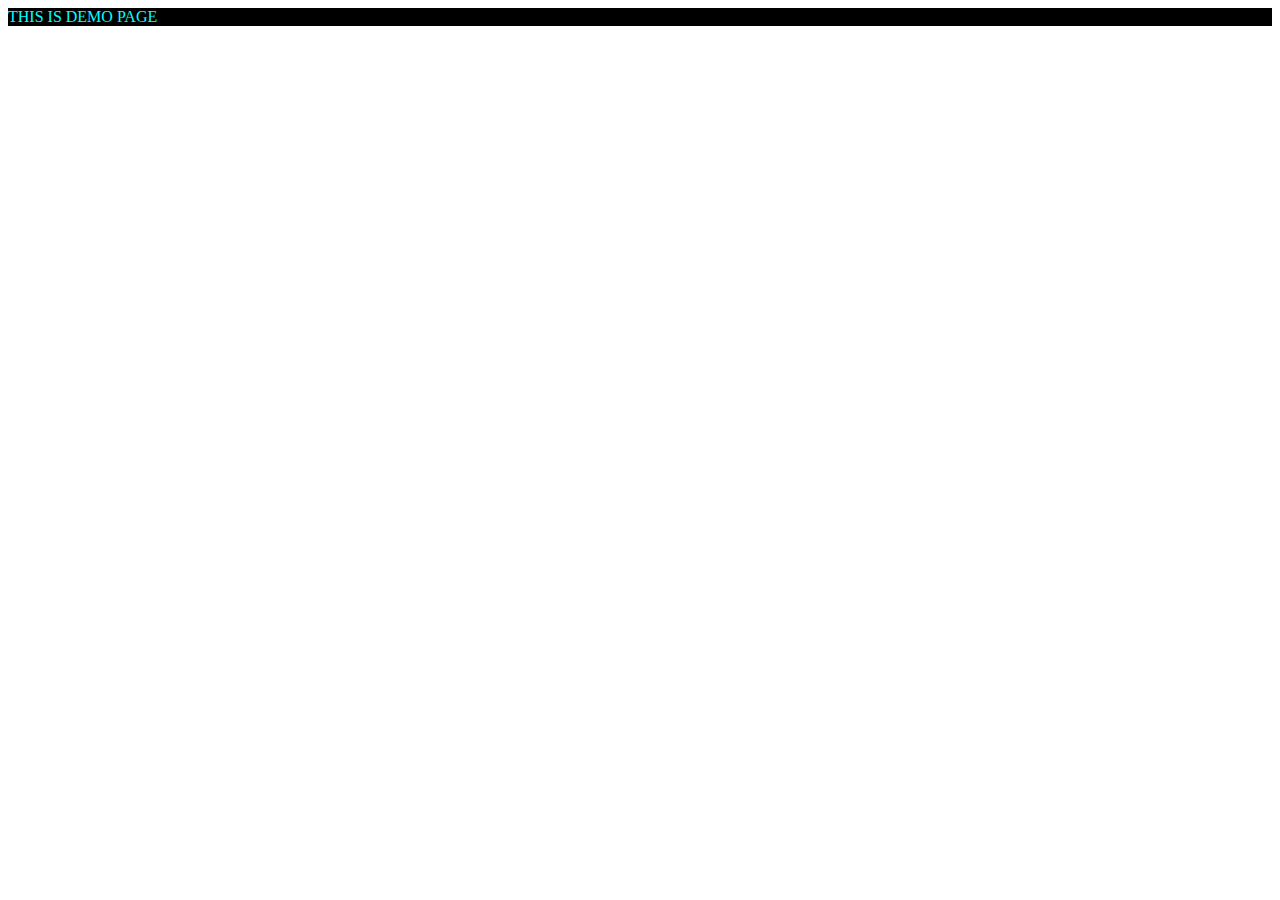
<file: 02 CSS/01 - Intro to CSS/index.html>
<!DOCTYPE html>
<html lang="en">
<head>
    <meta charset="UTF-8">
    <meta name="viewport" content="width=device-width, initial-scale=1.0">
    <title>Document</title>
    <STYLE>
        DIV{
        color: aqua; background-color: black;    
        }
    </STYLE>
</head>
<body>
    <DIV>THIS IS DEMO PAGE
    </DIV>
</body>
</html>
</file>
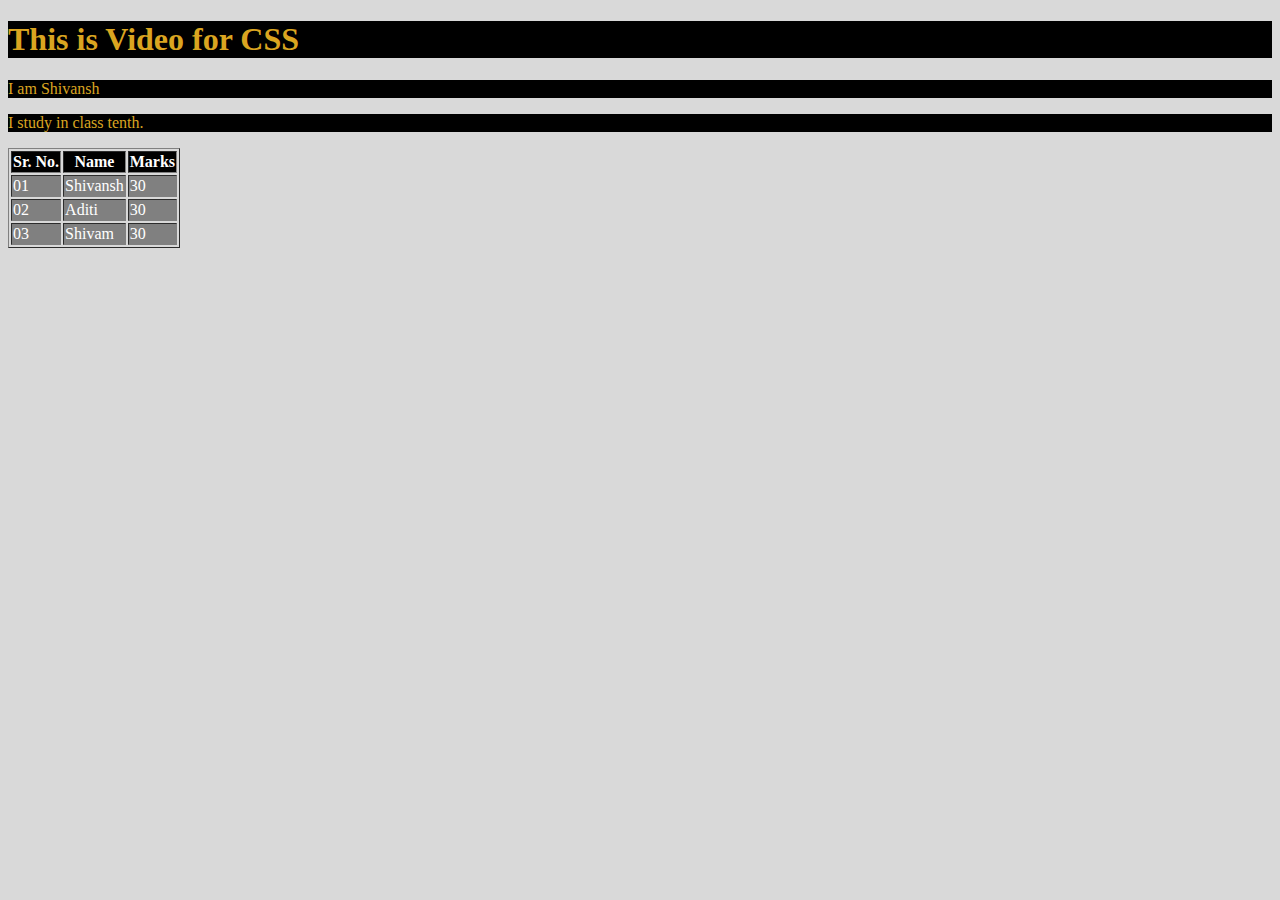
<file: 02 CSS/02 - Inline, Internal and External CSS/index.html>
<!DOCTYPE html>
<html lang="en">
<head>
    <meta charset="UTF-8">
    <meta name="viewport" content="width=device-width, initial-scale=1.0">
    <title>Document</title>
    <link rel="stylesheet" href="style.css">
<body>
    <h1>This is Video for CSS</h1>
    <div>
        I am Shivansh
    </div>
    <p>I study in class tenth. </p> 
    
    <table border="1" >
        <tr>
            <th> Sr. No.</th>
            <th> Name</th>
            <th> Marks</th>
        </tr>
        <tr>
            <td>01</td>
       
            <td>Shivansh</td>
      
            <td>30</td>
        </tr>
        <tr>
            <td>02</td>
       
            <td>Aditi</td>
      
            <td>30</td>
        </tr>
        <tr>
            <td>03</td>
       
            <td>Shivam</td>
      
            <td>30</td>
        </tr>
    </table>
</body>
</html>
</file>
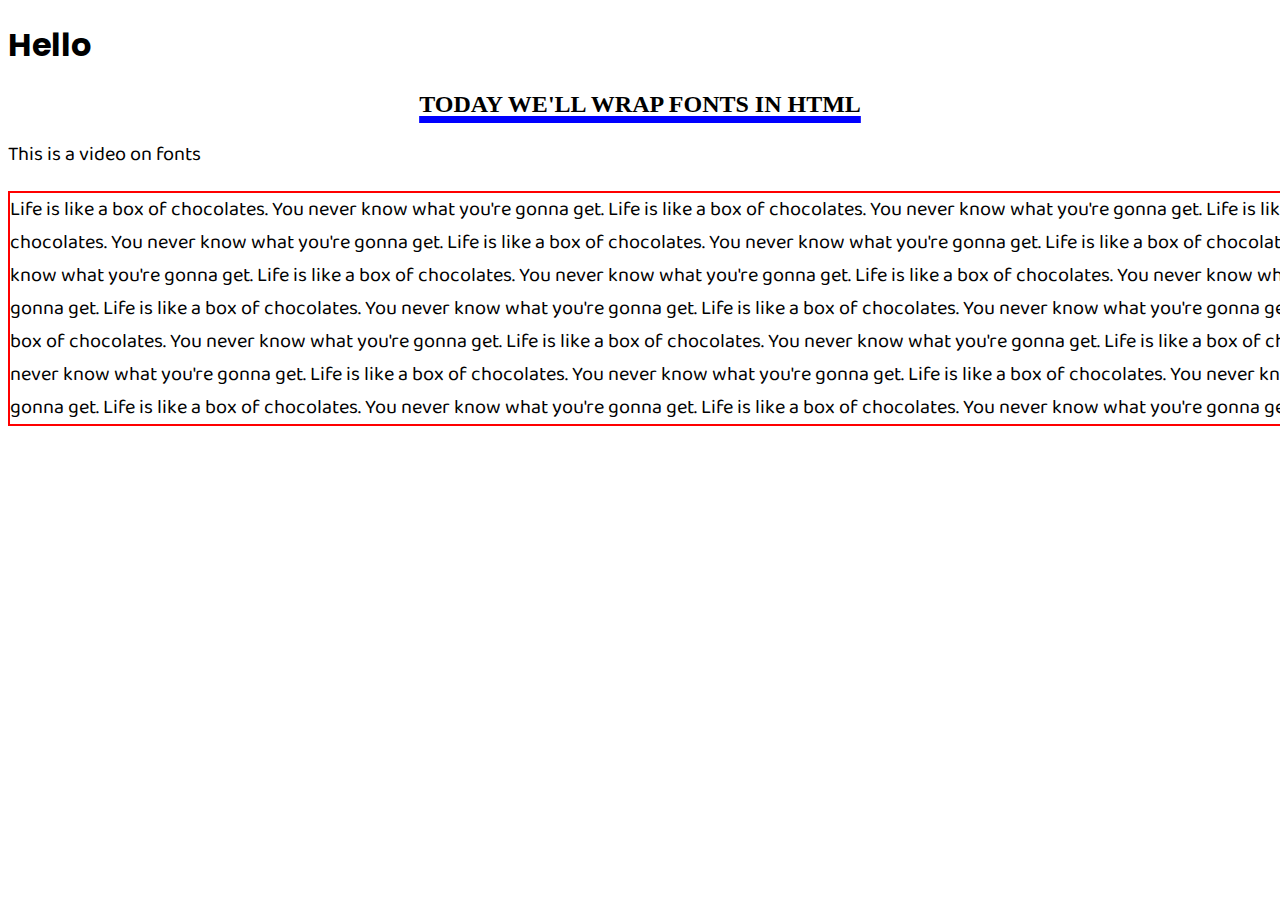
<file: 02 CSS/03 - Fonts/index.html>
<!DOCTYPE html>
<html lang="en">

<head>
    <meta charset="UTF-8">
    <meta name="viewport" content="width=device-width, initial-scale=1.0">
    <title>Fonts in CSS</title>
    <style>
        @import url('https://fonts.googleapis.com/css2?family=Baloo+Bhai+2&family=Poppins:wght@300&display=swap');

        h1 {
            font-family: 'Poppins', 'Lucida Sans', 'Lucida Sans Regular', 'Lucida Grande', 'Lucida Sans Unicode', Geneva, Verdana, sans-serif
        }

        p {
            /* font-family: 'Segoe UI', Tahoma, Geneva, Verdana, sans-serif; */
            font-family: 'Baloo Bhai 2', sans-serif;
            font-size: 20px;
            /* font-style:italic;
            font-weight: 500;  */

        }

        h2 {
            text-align: center;
            text-transform: uppercase;
            text-decoration: underline;
            text-decoration-color: blue;
            /* text-decoration-style: dotted; */
            text-decoration-thickness: 7px;
            /* text-indent: 45px; */
        }

        .lorem {
            border: 2px solid red;
            width: 1400px;
            word-break: keep-all;
            /* text-overflow: ellipsis;
            overflow: hidden; */

        }
    </style>
</head>

<body>
    <div>
        <!-- https://codepen.io/web-dot-dev/pen/yLojraG -->
        <h1> Hello </h1>
        <h2>Today we'll wrap fonts in HTML </h2>
        <p>This is a video on fonts</p>
        <p class="lorem">Life is like a box of chocolates. You never know what you're gonna get. Life is like a box of
            chocolates. You never know what you're gonna get. Life is like a box of chocolates. You never know what
            you're gonna get. Life is like a box of chocolates. You never know what you're gonna get. Life is like a box
            of chocolates. You never know what you're gonna get. Life is like a box of chocolates. You never know what
            you're gonna get. Life is like a box of chocolates. You never know what you're gonna get. Life is like a box
            of chocolates. You never know what you're gonna get. Life is like a box of chocolates. You never know what
            you're gonna get. Life is like a box of chocolates. You never know what you're gonna get. Life is like a box
            of chocolates. You never know what you're gonna get. Life is like a box of chocolates. You never know what
            you're gonna get. Life is like a box of chocolates. You never know what you're gonna get. Life is like a box
            of chocolates. You never know what you're gonna get. Life is like a box of chocolates. You never know what
            you're gonna get. Life is like a box of chocolates. You never know what you're gonna get. </p>
    </div>
</body>

</html>
</file>
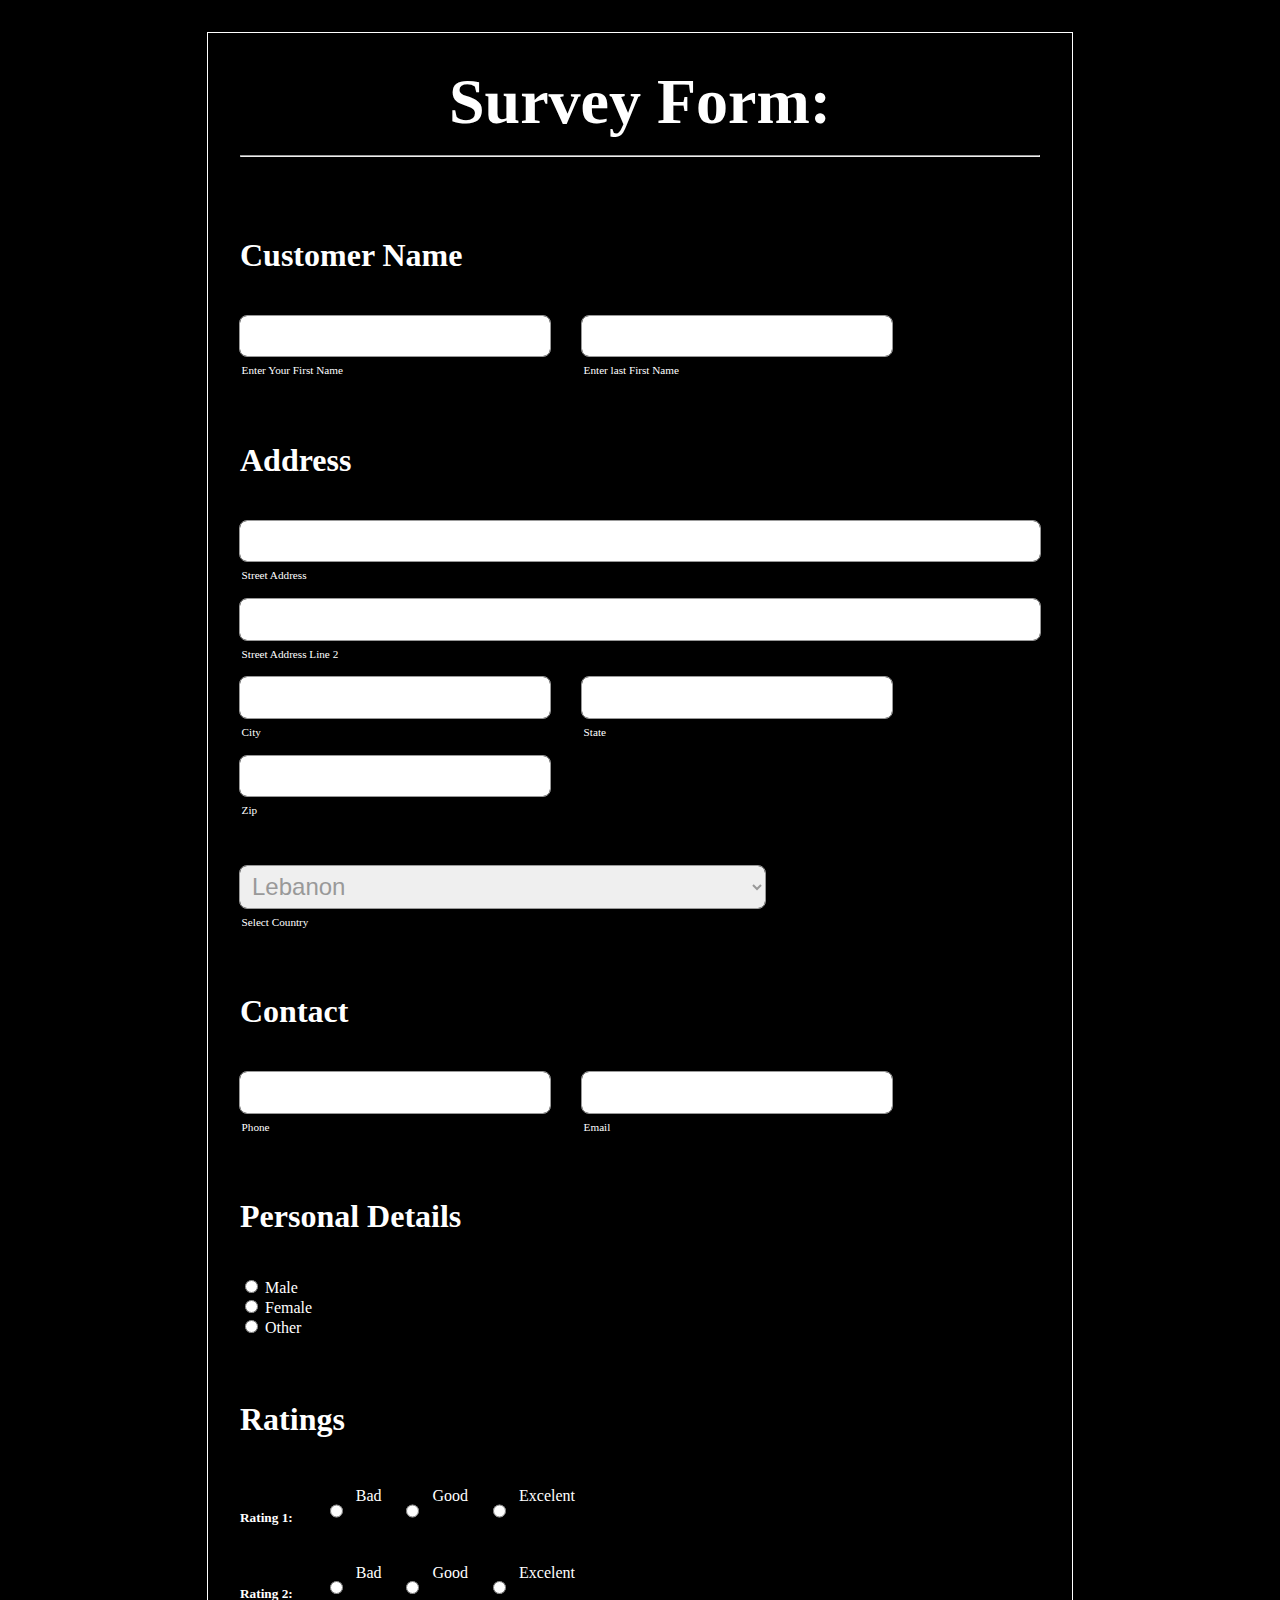
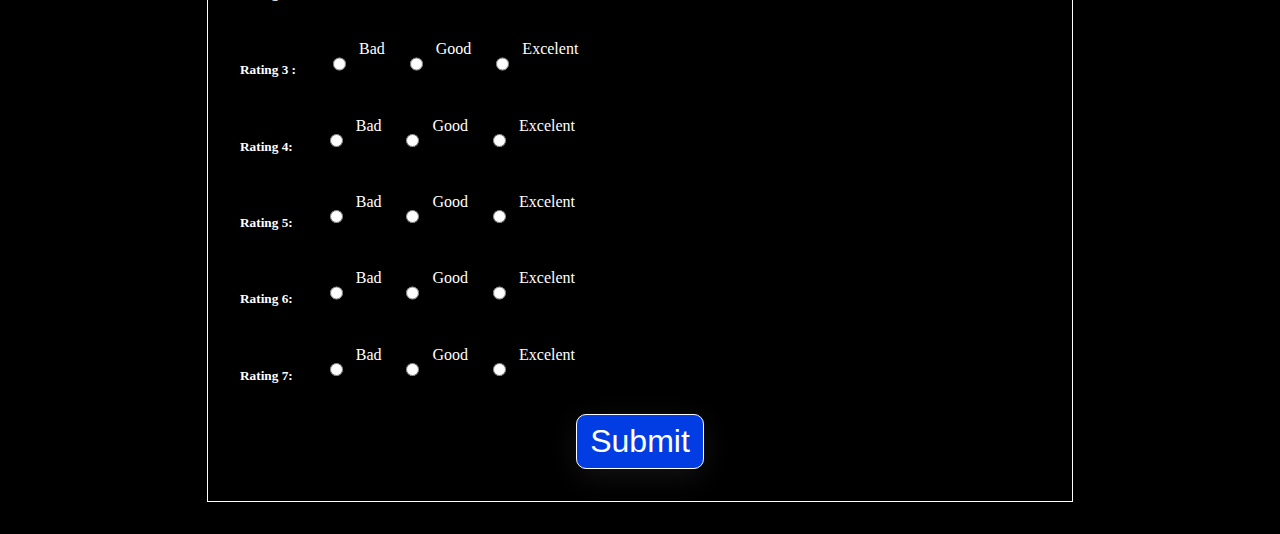
<file: Tasks/Survey Form.html>
<!DOCTYPE html>
<html lang="en">
<head>
  <meta charset="UTF-8">
  <meta name="viewport" content="width=
  , initial-scale=1.0">
  <title>Document</title>
<style>
  </head>
  * {
    margin: 0px;
    padding: 0px;
    box-sizing: border-box;
  }
  
  body {
    font-family: Georgia, "Times New Roman", Times, serif;
    color: white;
    background-color: black;
  }
  
  .container {
    max-width: 50rem;
    margin: 2rem auto;
    padding: 0px 2rem;
    border: 1px solid;
  }
  
  .main-heading {
    font-size: 4rem;
    margin: 2rem 0rem 1rem;
    color: white;
    text-align: center;
  }
  
  /* form section */
  .form-class {
    margin: 2rem 0px;
  }
  
  .form-control {
    display: flex;
    flex-direction: column;
  }
  
  .heading-field {
    margin: 1rem 0px 0.6rem;
  }
  
  .field-head {
    font-size: 2rem;
  }
  
  .input-div {
    margin-bottom: 1rem;
  }
  
  .field-inputs {
    display: flex;
    flex-wrap: wrap;
    gap: 2rem;
  }
  
  .form-control-input {
    font-size: 1.5rem;
    padding: 0.4rem 0px;
    text-indent: 0.5rem;
    border: none;
    outline: 1px solid #999;
    border-radius: 7px;
    width: 100%;
    color: #999;
  }
  option {
    color: #999;
  }
  .radio {
    outline: none;
  }
  
  .form-control-input:focus {
    color: #212529;
    background-color: #fff;
    border-color: #86b7fe;
    outline: 0;
    box-shadow: 0 0 0 0.25rem rgb(13 110 253 / 25%);
  }
  
  .help-text {
    font-size: 0.7rem;
    margin-top: 0.4rem;
    padding: 0.1rem;
  }
  
  button {
    font-size: 2rem;
    margin: 0px auto;
    display: block;
    color: wite;
    padding: 0.5rem 0.8rem;
    border: 1px solid white;
    background-color: #023de3;
    color: white;
    border-radius: 10px;
    box-shadow: 1px #0000;
    box-shadow: rgb(100 100 111 / 20%) 0px 7px 29px 0px;
  }
  </style>
</head>
<body>
  

  <!-- form container -->
  <div class="container">
    <h1 class="main-heading">Survey Form:</h1>
    <hr>
    <!-- form start -->
    <form class="form-class">
      
      <!-- Name -->
      <div class="form-control">
        
        <div class="heading-field">
          <h3 class="field-head">Customer Name </h3>
          </div>
          <div class="field-inputs">
            <div class="input-div">
              <input type="text" class="form-control-input" id="first-name" name="first name" required>
              <div id="first-name-help" class="help-text">Enter Your First Name</div>
              </div>
              <div class="input-div">
            <input type="text" class="form-control-input" id="last-name" name="last name" required>
            <div id="last-name-help" class="help-text">Enter last First Name</div>
            </div>
            </div>
            </div>
            <!-- Name Ends -->
            
            <!-- Address -->
            <div class="form-control">
              
              <div class="heading-field">
                <h3 class="field-head">Address</h3>
                </div>
                
                <div>
                  <div class="input-div">
                    <input type="text" class="form-control-input" id="street-address" name="address" required>
                    <div id="street-address-help" class="help-text">Street Address</div>
                    </div>
                    </div>
        <div>
          <div class="input-div">
            <input type="text" class="form-control-input" id="street-address-2" name="street" required>
            <div id="street-address-2-help" class="help-text">Street Address Line 2</div>
            </div>
            </div>
  
        <div class="field-inputs">
          <div class="input-div">
            <input type="text" class="form-control-input" id="city-name" name="city" required>
            <div id="city-help" class="help-text">City</div>
            </div>
            <div class="input-div">
              <input type="text" class="form-control-input" id="state-name" name="state" required>
              <div id="state-name-help" class="help-text">State</div>
              </div>
              </div>
              
              <div class="field-inputs">
                <div class="input-div">
                  <input type="number" class="form-control-input" id="zip-code" name="zip" required>
                  <div id="zip-code-help" class="help-text">Zip</div>
                  </div>
                  <div class="input-div">
                    <select class="form-control-input" name="country" required>
                      <option value="Afghanistan">Afghanistan</option>
                      <option value="Albania">Albania</option>
                      <option value="Algeria">Algeria</option>
                      <option value="American Samoa">American Samoa</option>
                      <option value="Andorra">Andorra</option>
                      <option value="Angola">Angola</option>
                      <option value="Anguilla">Anguilla</option>
                      <option value="Antartica">Antarctica</option>
                      <option value="Antigua and Barbuda">Antigua and Barbuda</option>
                      <option value="Argentina">Argentina</option>
                      <option value="Armenia">Armenia</option>
                      <option value="Aruba">Aruba</option>
                      <option value="Australia">Australia</option>
                      <option value="Austria">Austria</option>
              <option value="Azerbaijan">Azerbaijan</option>
              <option value="Bahamas">Bahamas</option>
              <option value="Bahrain">Bahrain</option>
              <option value="Bangladesh">Bangladesh</option>
              <option value="Barbados">Barbados</option>
              <option value="Belarus">Belarus</option>
              <option value="Belgium">Belgium</option>
              <option value="Belize">Belize</option>
              <option value="Benin">Benin</option>
              <option value="Bermuda">Bermuda</option>
              <option value="Bhutan">Bhutan</option>
              <option value="Bolivia">Bolivia</option>
              <option value="Bosnia and Herzegowina">Bosnia and Herzegowina</option>
              <option value="Botswana">Botswana</option>
              <option value="Bouvet Island">Bouvet Island</option>
              <option value="Brazil">Brazil</option>
              <option value="British Indian Ocean Territory">British Indian Ocean Territory</option>
              <option value="Brunei Darussalam">Brunei Darussalam</option>
              <option value="Bulgaria">Bulgaria</option>
              <option value="Burkina Faso">Burkina Faso</option>
              <option value="Burundi">Burundi</option>
              <option value="Cambodia">Cambodia</option>
              <option value="Cameroon">Cameroon</option>
              <option value="Canada">Canada</option>
              <option value="Cape Verde">Cape Verde</option>
              <option value="Cayman Islands">Cayman Islands</option>
              <option value="Central African Republic">Central African Republic</option>
              <option value="Chad">Chad</option>
              <option value="Chile">Chile</option>
              <option value="China">China</option>
              <option value="Christmas Island">Christmas Island</option>
              <option value="Cocos Islands">Cocos (Keeling) Islands</option>
              <option value="Colombia">Colombia</option>
              <option value="Comoros">Comoros</option>
              <option value="Congo">Congo</option>
              <option value="Congo">Congo, the Democratic Republic of the</option>
              <option value="Cook Islands">Cook Islands</option>
              <option value="Costa Rica">Costa Rica</option>
              <option value="Cota D'Ivoire">Cote d'Ivoire</option>
              <option value="Croatia">Croatia (Hrvatska)</option>
              <option value="Cuba">Cuba</option>
              <option value="Cyprus">Cyprus</option>
              <option value="Czech Republic">Czech Republic</option>
              <option value="Denmark">Denmark</option>
              <option value="Djibouti">Djibouti</option>
              <option value="Dominica">Dominica</option>
              <option value="Dominican Republic">Dominican Republic</option>
              <option value="East Timor">East Timor</option>
              <option value="Ecuador">Ecuador</option>
              <option value="Egypt">Egypt</option>
              <option value="El Salvador">El Salvador</option>
              <option value="Equatorial Guinea">Equatorial Guinea</option>
              <option value="Eritrea">Eritrea</option>
              <option value="Estonia">Estonia</option>
              <option value="Ethiopia">Ethiopia</option>
              <option value="Falkland Islands">Falkland Islands (Malvinas)</option>
              <option value="Faroe Islands">Faroe Islands</option>
              <option value="Fiji">Fiji</option>
              <option value="Finland">Finland</option>
              <option value="France">France</option>
              <option value="France Metropolitan">France, Metropolitan</option>
              <option value="French Guiana">French Guiana</option>
              <option value="French Polynesia">French Polynesia</option>
              <option value="French Southern Territories">French Southern Territories</option>
              <option value="Gabon">Gabon</option>
              <option value="Gambia">Gambia</option>
              <option value="Georgia">Georgia</option>
              <option value="Germany">Germany</option>
              <option value="Ghana">Ghana</option>
              <option value="Gibraltar">Gibraltar</option>
              <option value="Greece">Greece</option>
              <option value="Greenland">Greenland</option>
              <option value="Grenada">Grenada</option>
              <option value="Guadeloupe">Guadeloupe</option>
              <option value="Guam">Guam</option>
              <option value="Guatemala">Guatemala</option>
              <option value="Guinea">Guinea</option>
              <option value="Guinea-Bissau">Guinea-Bissau</option>
              <option value="Guyana">Guyana</option>
              <option value="Haiti">Haiti</option>
              <option value="Heard and McDonald Islands">Heard and Mc Donald Islands</option>
              <option value="Holy See">Holy See (Vatican City State)</option>
              <option value="Honduras">Honduras</option>
              <option value="Hong Kong">Hong Kong</option>
              <option value="Hungary">Hungary</option>
              <option value="Iceland">Iceland</option>
              <option value="India">India</option>
              <option value="Indonesia">Indonesia</option>
              <option value="Iran">Iran (Islamic Republic of)</option>
              <option value="Iraq">Iraq</option>
              <option value="Ireland">Ireland</option>
              <option value="Israel">Israel</option>
              <option value="Italy">Italy</option>
              <option value="Jamaica">Jamaica</option>
              <option value="Japan">Japan</option>
              <option value="Jordan">Jordan</option>
              <option value="Kazakhstan">Kazakhstan</option>
              <option value="Kenya">Kenya</option>
              <option value="Kiribati">Kiribati</option>
              <option value="Democratic People's Republic of Korea">Korea, Democratic People's Republic of</option>
              <option value="Korea">Korea, Republic of</option>
              <option value="Kuwait">Kuwait</option>
              <option value="Kyrgyzstan">Kyrgyzstan</option>
              <option value="Lao">Lao People's Democratic Republic</option>
              <option value="Latvia">Latvia</option>
              <option value="Lebanon" selected>Lebanon</option>
              <option value="Lesotho">Lesotho</option>
              <option value="Liberia">Liberia</option>
              <option value="Libyan Arab Jamahiriya">Libyan Arab Jamahiriya</option>
              <option value="Liechtenstein">Liechtenstein</option>
              <option value="Lithuania">Lithuania</option>
              <option value="Luxembourg">Luxembourg</option>
              <option value="Macau">Macau</option>
              <option value="Macedonia">Macedonia, The Former Yugoslav Republic of</option>
              <option value="Madagascar">Madagascar</option>
              <option value="Malawi">Malawi</option>
              <option value="Malaysia">Malaysia</option>
              <option value="Maldives">Maldives</option>
              <option value="Mali">Mali</option>
              <option value="Malta">Malta</option>
              <option value="Marshall Islands">Marshall Islands</option>
              <option value="Martinique">Martinique</option>
              <option value="Mauritania">Mauritania</option>
              <option value="Mauritius">Mauritius</option>
              <option value="Mayotte">Mayotte</option>
              <option value="Mexico">Mexico</option>
              <option value="Micronesia">Micronesia, Federated States of</option>
              <option value="Moldova">Moldova, Republic of</option>
              <option value="Monaco">Monaco</option>
              <option value="Mongolia">Mongolia</option>
              <option value="Montserrat">Montserrat</option>
              <option value="Morocco">Morocco</option>
              <option value="Mozambique">Mozambique</option>
              <option value="Myanmar">Myanmar</option>
              <option value="Namibia">Namibia</option>
              <option value="Nauru">Nauru</option>
              <option value="Nepal">Nepal</option>
              <option value="Netherlands">Netherlands</option>
              <option value="Netherlands Antilles">Netherlands Antilles</option>
              <option value="New Caledonia">New Caledonia</option>
              <option value="New Zealand">New Zealand</option>
              <option value="Nicaragua">Nicaragua</option>
              <option value="Niger">Niger</option>
              <option value="Nigeria">Nigeria</option>
              <option value="Niue">Niue</option>
              <option value="Norfolk Island">Norfolk Island</option>
              <option value="Northern Mariana Islands">Northern Mariana Islands</option>
              <option value="Norway">Norway</option>
              <option value="Oman">Oman</option>
              <option value="Pakistan">Pakistan</option>
              <option value="Palau">Palau</option>
              <option value="Panama">Panama</option>
              <option value="Papua New Guinea">Papua New Guinea</option>
              <option value="Paraguay">Paraguay</option>
              <option value="Peru">Peru</option>
              <option value="Philippines">Philippines</option>
              <option value="Pitcairn">Pitcairn</option>
              <option value="Poland">Poland</option>
              <option value="Portugal">Portugal</option>
              <option value="Puerto Rico">Puerto Rico</option>
              <option value="Qatar">Qatar</option>
              <option value="Reunion">Reunion</option>
              <option value="Romania">Romania</option>
              <option value="Russia">Russian Federation</option>
              <option value="Rwanda">Rwanda</option>
              <option value="Saint Kitts and Nevis">Saint Kitts and Nevis</option>
              <option value="Saint LUCIA">Saint LUCIA</option>
              <option value="Saint Vincent">Saint Vincent and the Grenadines</option>
              <option value="Samoa">Samoa</option>
              <option value="San Marino">San Marino</option>
              <option value="Sao Tome and Principe">Sao Tome and Principe</option>
              <option value="Saudi Arabia">Saudi Arabia</option>
              <option value="Senegal">Senegal</option>
              <option value="Seychelles">Seychelles</option>
              <option value="Sierra">Sierra Leone</option>
              <option value="Singapore">Singapore</option>
              <option value="Slovakia">Slovakia (Slovak Republic)</option>
              <option value="Slovenia">Slovenia</option>
              <option value="Solomon Islands">Solomon Islands</option>
              <option value="Somalia">Somalia</option>
              <option value="South Africa">South Africa</option>
              <option value="South Georgia">South Georgia and the South Sandwich Islands</option>
              <option value="Span">Spain</option>
              <option value="SriLanka">Sri Lanka</option>
              <option value="St. Helena">St. Helena</option>
              <option value="St. Pierre and Miguelon">St. Pierre and Miquelon</option>
              <option value="Sudan">Sudan</option>
              <option value="Suriname">Suriname</option>
              <option value="Svalbard">Svalbard and Jan Mayen Islands</option>
              <option value="Swaziland">Swaziland</option>
              <option value="Sweden">Sweden</option>
              <option value="Switzerland">Switzerland</option>
              <option value="Syria">Syrian Arab Republic</option>
              <option value="Taiwan">Taiwan, Province of China</option>
              <option value="Tajikistan">Tajikistan</option>
              <option value="Tanzania">Tanzania, United Republic of</option>
              <option value="Thailand">Thailand</option>
              <option value="Togo">Togo</option>
              <option value="Tokelau">Tokelau</option>
              <option value="Tonga">Tonga</option>
              <option value="Trinidad and Tobago">Trinidad and Tobago</option>
              <option value="Tunisia">Tunisia</option>
              <option value="Turkey">Turkey</option>
              <option value="Turkmenistan">Turkmenistan</option>
              <option value="Turks and Caicos">Turks and Caicos Islands</option>
              <option value="Tuvalu">Tuvalu</option>
              <option value="Uganda">Uganda</option>
              <option value="Ukraine">Ukraine</option>
              <option value="United Arab Emirates">United Arab Emirates</option>
              <option value="United Kingdom">United Kingdom</option>
              <option value="United States">United States</option>
              <option value="United States Minor Outlying Islands">United States Minor Outlying Islands</option>
              <option value="Uruguay">Uruguay</option>
              <option value="Uzbekistan">Uzbekistan</option>
              <option value="Vanuatu">Vanuatu</option>
              <option value="Venezuela">Venezuela</option>
              <option value="Vietnam">Viet Nam</option>
              <option value="Virgin Islands (British)">Virgin Islands (British)</option>
              <option value="Virgin Islands (U.S)">Virgin Islands (U.S.)</option>
              <option value="Wallis and Futana Islands">Wallis and Futuna Islands</option>
              <option value="Western Sahara">Western Sahara</option>
              <option value="Yemen">Yemen</option>
              <option value="Serbia">Serbia</option>
              <option value="Zambia">Zambia</option>
              <option value="Zimbabwe">Zimbabwe</option>
              </select>
              <div id="country-help" class="help-text">Select Country</div>
              </div>
              </div>
              
              </div>
              <!-- Address ends -->
              
              <!-- contact  -->
              <div class="form-control">
  
                <div class="heading-field">
                  <h3 class="field-head">Contact </h3>
        </div>
        <div class="field-inputs">
          <div class="input-div">
            <input type="tel" class="form-control-input" id="first-name" name="contact" required>
            <div id="tel-name-help" class="help-text">Phone</div>
          </div>
          <div class="input-div">
            <input type="email" class="form-control-input" id="email" name="email" required>
            <div id="last-name-help" class="help-text">Email</div>
            </div>
            </div>
            </div>
            <!-- contanct ends -->
            
            <!-- person detail  -->
      <div class="form-control">
        <div class="heading-field">
          <h3 class="field-head">Personal Details </h3>
          </div>
          <div class="field-inputs">
            <div class="input-div">
              <input type="radio" id="male" name="gender" value="male">
              <label for="male">Male</label><br>
              <input type="radio" id="female" name="gender" value="female">
              <label for="female">Female</label><br>
              <input type="radio" id="other" name="gender" value="other">
              <label for="other">Other</label><br>
              </div>
              </div>
              </div>
              <!-- personal detail ends -->
              
              <!-- Rate -->
              <div class="form-control">
        <div class="heading-field">
          <h3 class="field-head">Ratings </h3>
          </div>
          <div class="field-inputs" style="margin:0.5rem 0px ;">
            <h5>Rating 1:</h5>
            <div class="input-div" style="display: flex; gap:10px;">
              <input type="radio" id="bad" name="rating1" value="bad">
              <label for="bad">Bad</label><br>
              <input type="radio" id="good" name="rating1" value="good">
            <label for="good">Good</label><br>
            <input type="radio" id="excelent" name="rating1" value="other">
            <label for="excelent">Excelent</label><br>
          </div>
        </div>
        <div class="field-inputs" style="margin:0.5rem 0px ;">
          <h5>Rating 2:</h5>
          <div class="input-div" style="display: flex; gap:10px;">
            <input type="radio" id="bad2" name="rating2" value="bad">
            <label for="bad2">Bad</label><br>
            <input type="radio" id="good2" name="rating2" value="good">
            <label for="good2">Good</label><br>
            <input type="radio" id="excelent2" name="rating2" value="excelent">
            <label for="excelent2">Excelent</label><br>
            </div>
            </div>
            <div class="field-inputs" style="margin:0.5rem 0px ;">
              <h5>Rating 3 :</h5>
              <div class="input-div" style="display: flex; gap:10px;">
                <input type="radio" id="bad3" name="rating3" value="bad">
                <label for="bad3">Bad</label><br>
                <input type="radio" id="good3" name="rating3" value="good">
                <label for="good3">Good</label><br>
                <input type="radio" id="excelent3" name="rating3" value="excelent">
                <label for="excelent3">Excelent</label><br>
                </div>
                </div>
                <div class="field-inputs" style="margin:0.5rem 0px ;">
                  <h5>Rating 4:</h5>
          <div class="input-div" style="display: flex; gap:10px;">
            <input type="radio" id="bad4" name="rating4" value="bad">
            <label for="bad">Bad</label><br>
            <input type="radio" id="good4" name="rating4" value="good">
            <label for="good4">Good</label><br>
            <input type="radio" id="excelent4" name="rating4" value="excelent">
            <label for="excelent4">Excelent</label><br>
            </div>
            </div>
            <div class="field-inputs" style="margin:0.5rem 0px ;">
          <h5>Rating 5:</h5>
          <div class="input-div" style="display: flex; gap:10px;">
            <input type="radio" id="bad5" name="rating5" value="bad">
            <label for="bad">Bad</label><br>
            <input type="radio" id="good5" name="rating5" value="good">
            <label for="good5">Good</label><br>
            <input type="radio" id="excelent5" name="rating5" value="excelent">
            <label for="excelent5">Excelent</label><br>
            </div>
            </div>
            <div class="field-inputs" style="margin:0.5rem 0px ;">
          <h5>Rating 6:</h5>
          <div class="input-div" style="display: flex; gap:10px;">
            <input type="radio" id="bad6" name="rating6" value="bad">
            <label for="bad6">Bad</label><br>
            <input type="radio" id="good6" name="rating6" value="good">
            <label for="good">Good</label><br>
            <input type="radio" id="excelent6" name="rating6" value="excelent">
            <label for="excelent6">Excelent</label><br>
            </div>
            </div>
            <div class="field-inputs" style="margin:0.5rem 0px ;">
          <h5>Rating 7:</h5>
          <div class="input-div" style="display: flex; gap:10px;">
            <input type="radio" id="bad7" name="rating7" value="bad">
            <label for="bad7">Bad</label><br>
            <input type="radio" id="good7" name="rating7" value="good">
            <label for="good7">Good</label><br>
            <input type="radio" id="excelent7" name="rating7" value="excelent">
            <label for="excelent7">Excelent</label><br>
            </div>
            </div>
            </div>
            <!-- Rate ends -->
            
            <button type="submit"> Submit </button>
            
            </form>
            <!-- form ends -->
            </div>
  <!-- form container ends -->
            </body>
            </html>
</file>
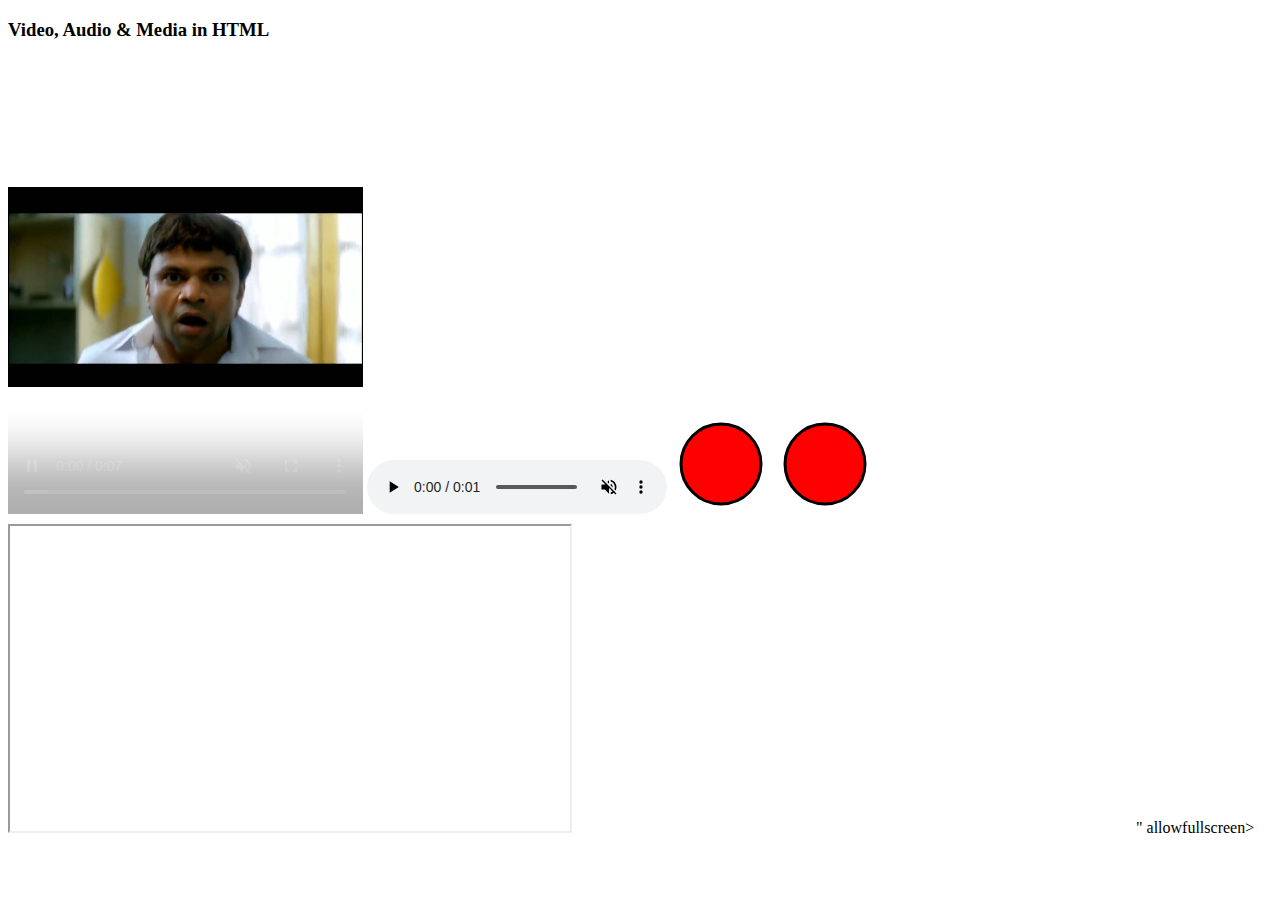
<file: 01 HTML/Video 10 - Video, Audio & Media in HTML/tut1.html>
<!DOCTYPE html>
<html>
    <head><title>Video, Audio & Media in HTML</title></head>

    <body>
        <h3>Video, Audio & Media in HTML</h3>

        <video src="video1.mp4" controls height="455" width="355" autoplay muted loop >  </video>
        <audio src="audio.mp3" controls muted></audio>

        <svg height="100" width="100">
            <circle cx="50" cy="50" r="40" stroke="black" stroke-width="3" fill="red" />
        </svg>

        <svg height="100" width="100"> 
            <circle cx="50" cy="50" r="40" stroke="black" stroke-width="3" fill="red" />
        </svg>
    
        <iframe src="https://www.codewithharry.com/tutorial/html-iframes/" width="560" height="305"></iframe>

        <iframe width="560" height="315" src="https://www.youtube.com/embed/XZwBNDGuWGU?si=a3yT5hpTbF5kWdZx&amp;start=331" title="YouTube video player" frameborder="0" allow="accelerometer; autoplay; clipboard-write; encrypted-media; gyroscope; picture-in-picture; web-share" referrerpolicy="strict-origin-when-cross-origin" allowfullscreen></iframe>" allowfullscreen></iframe>
    </body>
</html>
</file>
<file: 02 CSS/02 - Inline, Internal and External CSS/style.css>
h1, div, p{
            color: goldenrod;
            background-color: black;
        }
        BODY{
            background-color: rgb(217, 217, 217);
        }
        th{
            background-color: black;
            color: white;
        }
        td{
            background-color: grey;
            color: white;
        }
</file>
